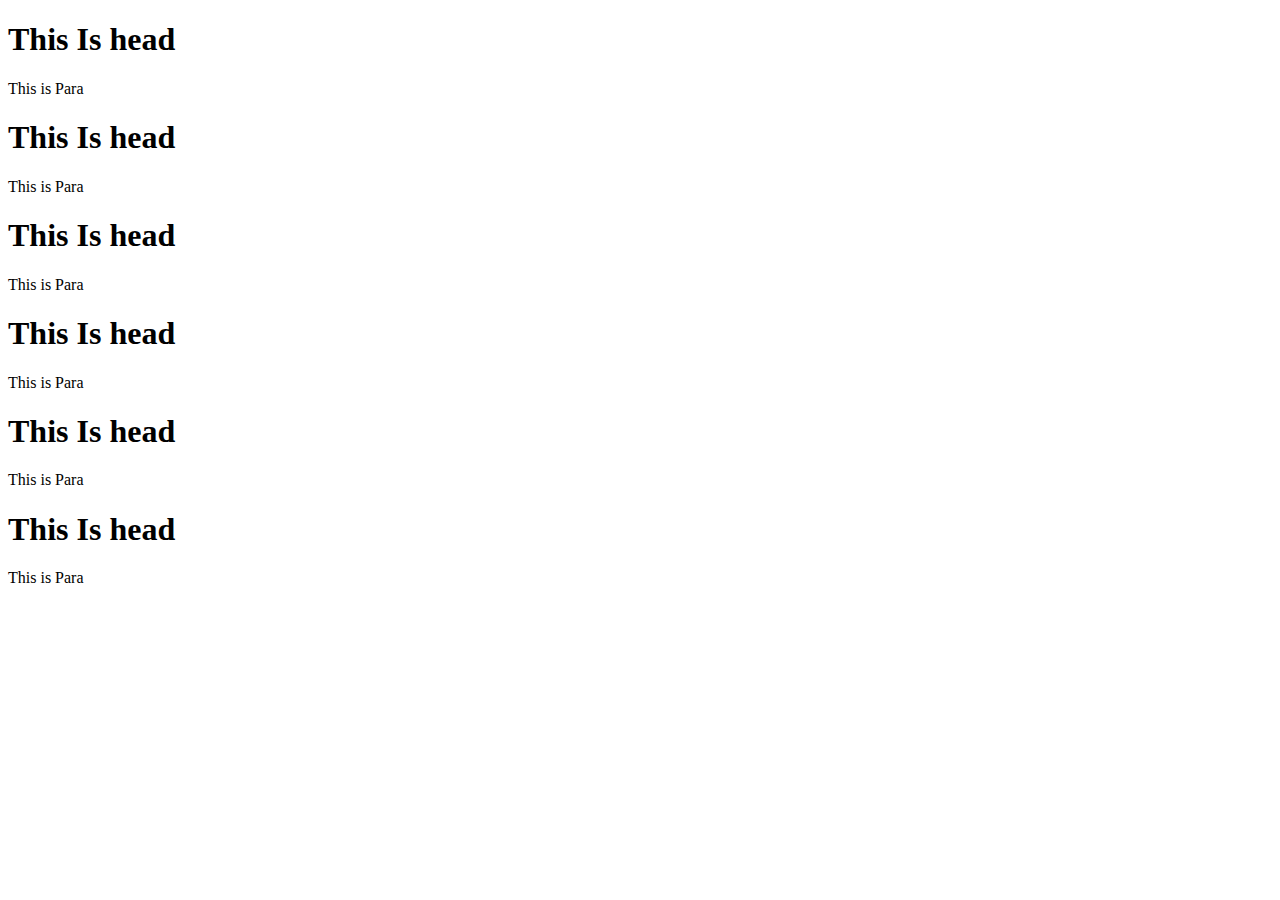
<file: index.html>
<!DOCTYPE html>
<html lang="en">
  <head>
    <meta charset="UTF-8" />
    <meta name="viewport" content="width=device-width, initial-scale=1.0" />
    <title>CSS</title>
    <link rel="stylesheet" href="style.css" />
  </head>
  <body>
    <h1>This Is head</h1>
    <p>This is Para</p>
    <h1>This Is head</h1>
    <p>This is Para</p>
    <h1>This Is head</h1>
    <p>This is Para</p>
    <h1>This Is head</h1>
    <p>This is Para</p>
    <h1>This Is head</h1>
    <p>This is Para</p>
    <h1>This Is head</h1>
    <p>This is Para</p>
  </body>
</html>
</file>
<file: style.css>
/* selector_Name{

    property:value
} */
/* 
h1{
    background-color:green ;
} */
/* types of selector  */
/* 
1. universal selector (*)
2. Id selector 
3. class selector 
4. group selector  
5 element selector  */
/* 
1. Universal selector (*)

*{

    background-color: red;
} */

/* 5 element selector (Tag name)  */
/* 
h1{
    background-color: red;
}

h2{
    background-color: green;
} */


/* 2. Id selector  */
/* #first{
    background-color: red;
}

#hello{
    background-color: blue;
}

.box{

    background-color: yellow;
} */



/* 4. group selector   */


/* h1,p{
    background-color: red;
} */
</file>
